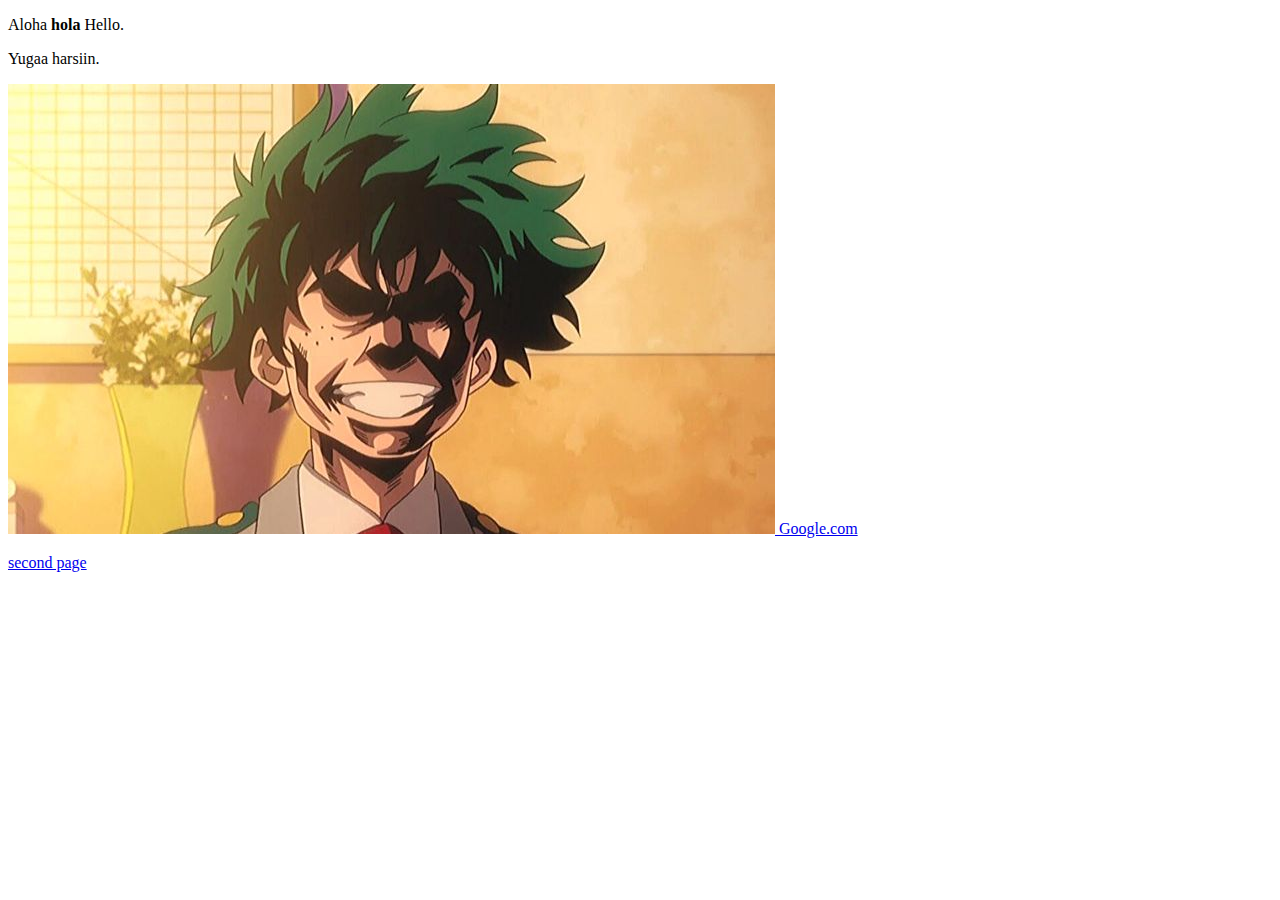
<file: index.html>
<!DOCTYPe html>
  <head>
   <title>My first web</title>   
  </head>   
  <body>
    <p> <p>Aloha<b>  hola</b> Hello.</p>Yugaa harsiin.<!--paraghraph--></p>
    <a href="https://www.youtube.com" target="_blank"><img src="pics/deku.jpg"/> 
    <a href="https://www.google.com" target="_blank">Google.com</a>
    <p><a href="second.html" target="_blank"></p>second page</a>
</html>
</file>
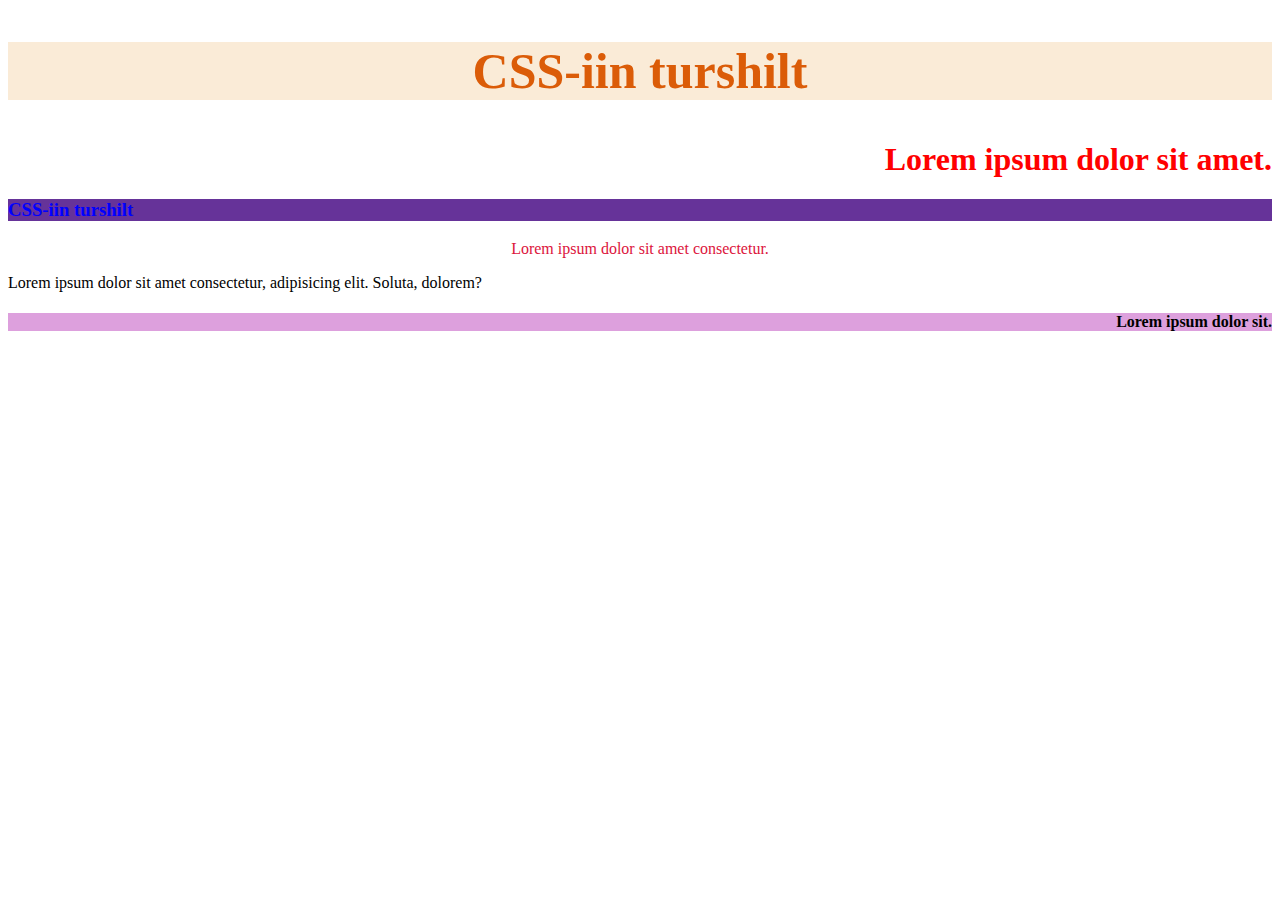
<file: lab2/index.html>
<!DOCTYPE html>
<html lang="en">
<head>
    <meta charset="UTF-8">
    <meta http-equiv="X-UA-Compatible" content="IE=edge">
    <meta name="viewport" content="width=device-width, initial-scale=1.0">
    <title>Document</title>
    <link rel = "stylesheet" href = "CSS/style.css">
    <style>
        h2{
            color: rgb(219, 92, 8);
            text-align: center;
            font-size: 50px;
            background-color: antiquewhite;
        }
        p, span h4{
            color: crimson;
        }

    </style>
</head>
<body>
    <h2>CSS-iin turshilt</h2>
    <h1 class = "right">Lorem ipsum dolor sit amet.</h1>
    <h3 style="color: blue;" id="hola">CSS-iin turshilt</h3>
    <p class="center"> Lorem ipsum dolor sit amet consectetur.</p>
    <span>Lorem ipsum dolor sit amet consectetur, adipisicing elit. Soluta, dolorem?</span>
    <h4 class="right pink" ">Lorem ipsum dolor sit.</h4>
</body>
</html>
</file>
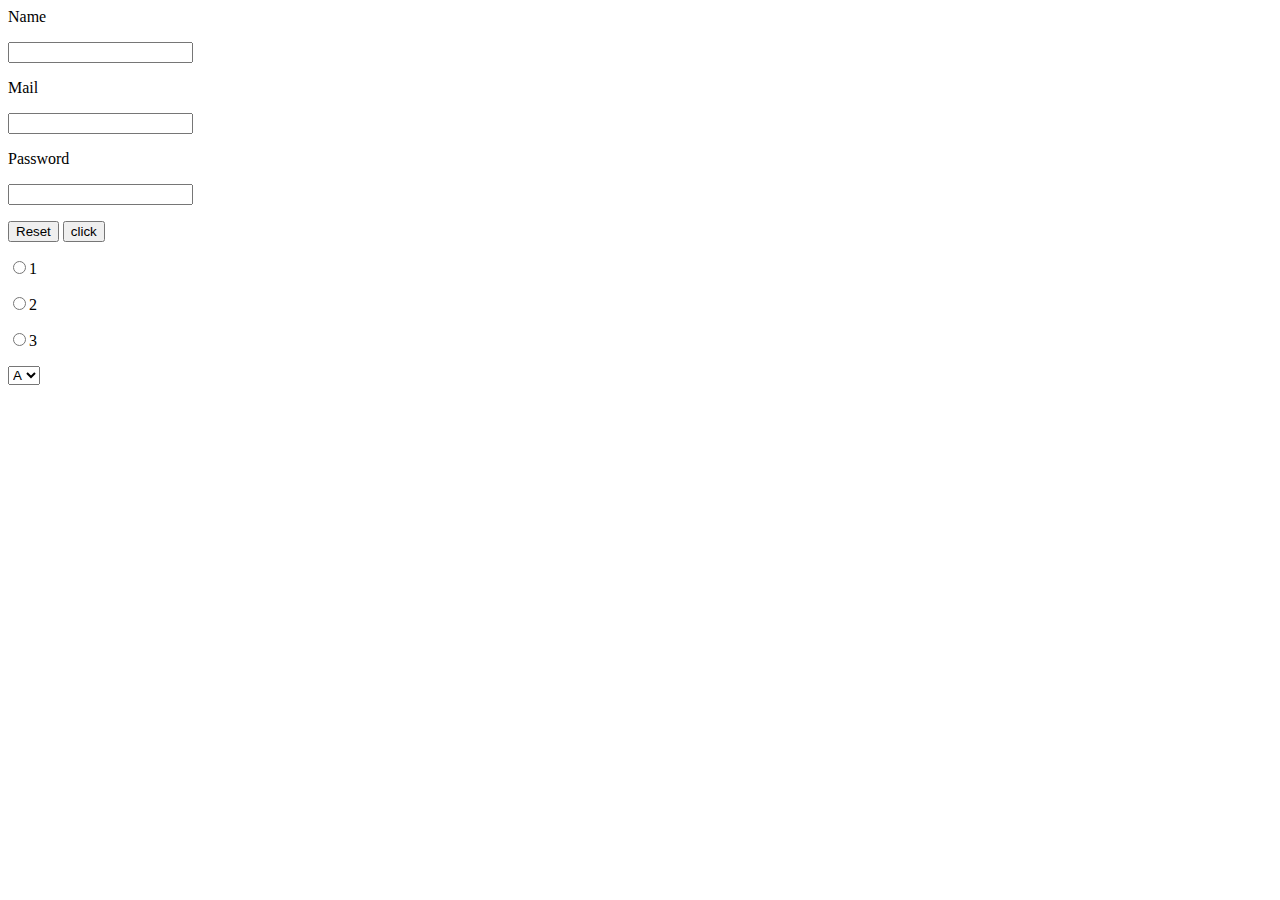
<file: Form.html>
<!DOCTYPE html>
<html lang="en">
<head>
    <meta charset="UTF-8">
    <meta http-equiv="X-UA-Compatible" content="IE=edge">
    <meta name="viewport" content="width=
    , initial-scale=1.0">
    <title>Document</title>
</head>
<body>
    <form method="get" action="index.html">
        Name<p> <input type="text" name="name"></p>
        Mail<p> <input type="email" name="Mail"></p>
        Password  <p> <input type="password" name="Code"></p>
               <p><input type="reset" name="name">
               <input type="submit" value ="click"></p>
               <p><input type="radio" name="A">1
               <p><input type="radio" name="A">2
               <p><input type="radio" name="A">3
             <p> <select name="" id="">
              <option value="">A</option>
              <option value="">B</option>
              <option value="">C</option>
              

              </select></p>
    </form>
</body>
</html>
</file>
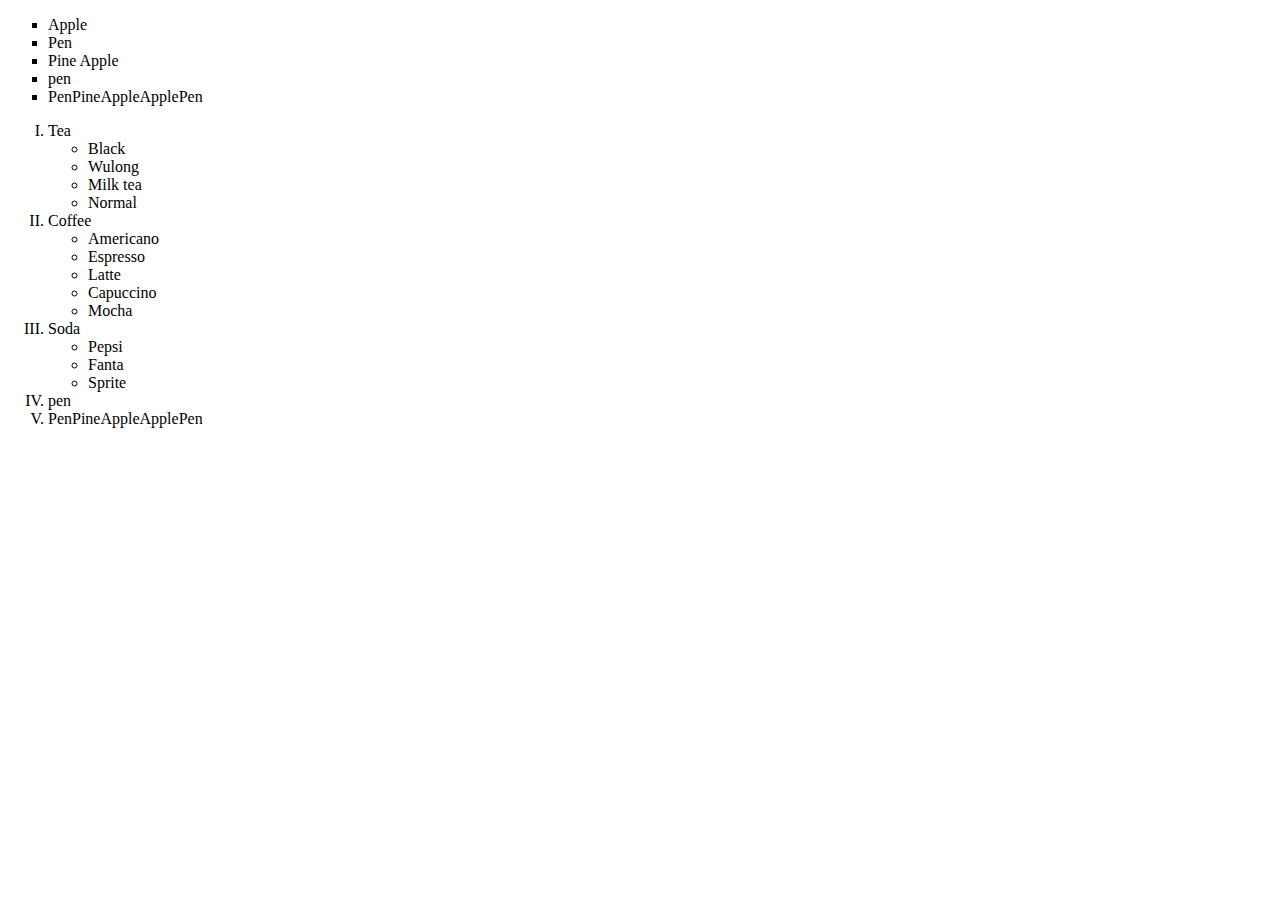
<file: list.html>
<!DOCTYPE html>
<html lang="en">
<head>
    <meta charset="UTF-8">
    <meta http-equiv="X-UA-Compatible" content="IE=edge">
    <meta name="viewport" content="width=device-width, initial-scale=1.0">
    <title>List example</title>
</head>
<body>
    <ul style="list-style-type: square;">
        <li>Apple</li>
        <li>Pen</li>
        <li>Pine Apple</li>
        <li>pen</li>
        <li>PenPineAppleApplePen</li>
    </ul>
    <ol type="I">
        <li>Tea</li>
        <ul>
            <li>Black</li>
            <li>Wulong</li>
            <li>Milk tea</li>
            <li>Normal</li>
        </ul>
        <li>Coffee</li>
    <ul>
        <li>Americano</li>
        <li>Espresso</li>
        <li>Latte</li>
        <li>Capuccino</li>
        <li>Mocha</li>
    </ul>
        <li>Soda</li>
        <ul>
            <li>Pepsi</li>
            <li>Fanta</li>
            <li>Sprite</li>
        </ul>
        <li>pen</li>
        <li>PenPineAppleApplePen</li>
    </ol>
</body>
</html>
</file>
<file: lab2/CSS/style.css>
h1{
    color: red;
}
.center{
    text-align: center;
}
.right{
    text-align: right;
}
.pink{
    background-color: plum;
}
#hola{
    background-color: rebeccapurple;
}
</file>
